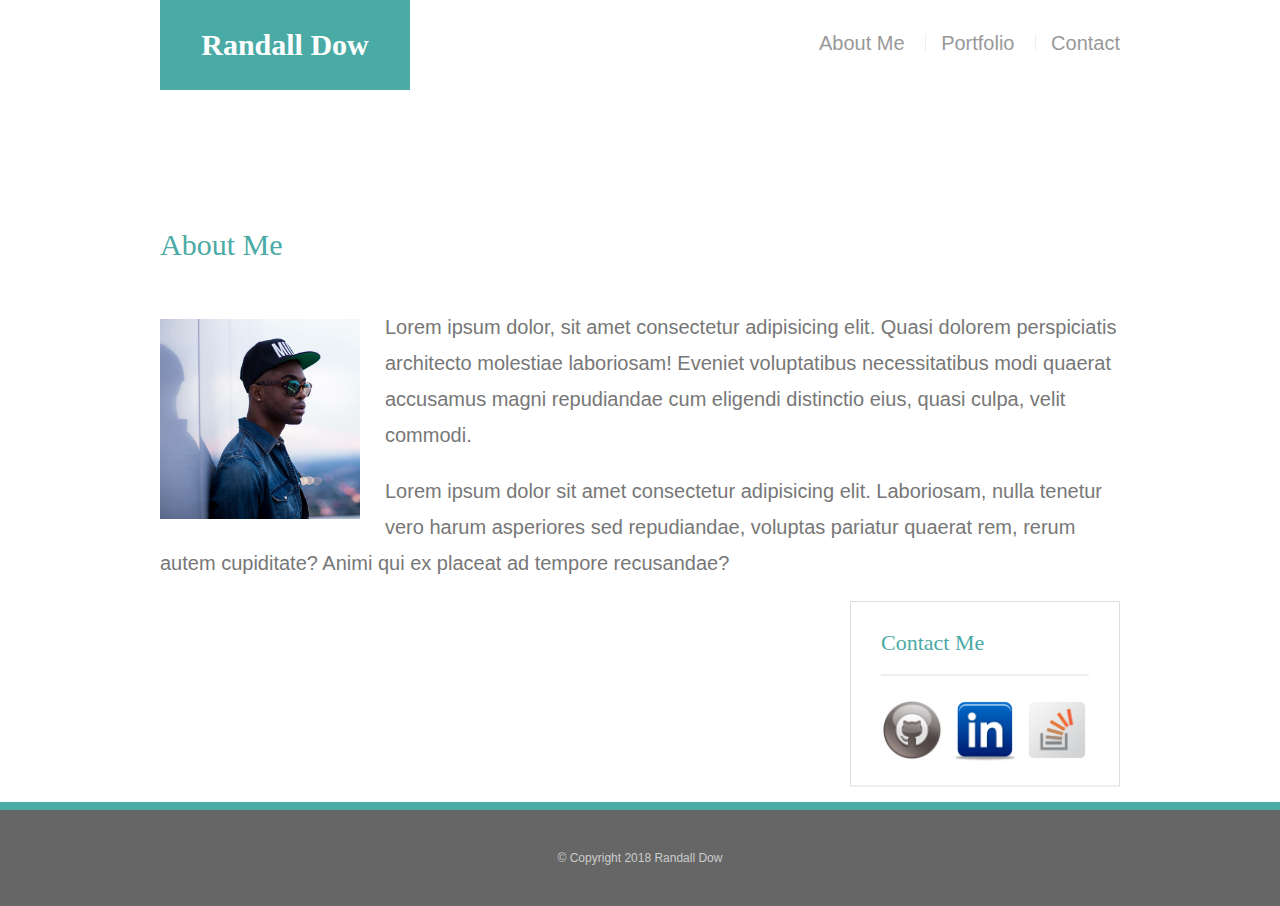
<file: HW-Wireframe/index.html>
<!DOCTYPE html>
<html>

<head>
    <meta charset="utf-8" />
    <meta http-equiv="X-UA-Compatible" content="IE=edge">
    <title>About Me</title>
    <meta name="viewport" content="width=device-width, initial-scale=1">
    <link rel="stylesheet" type="text/css" href="reset.css">
    <link rel="stylesheet" type="text/css" href="style.css">

</head>

<body>
    <header id="masthead">
        <div class="container">
            <a href="index.html" id="logo">Randall Dow</a>
            <nav>
                <a href="index.html">About Me</a>
                <a href="portfolio.html">Portfolio</a>
                <a href="contact.html">Contact</a>
            </nav>
        </div>
    </header>
    <div id="main-container" class="container" section class="main-container">
        <h1>About Me</h1>

        <img src="Randall.jpg" class=auth-image " alt="Documents/Randall.jpg ">

        <p>Lorem ipsum dolor, sit amet consectetur adipisicing elit. Quasi dolorem perspiciatis architecto molestiae laboriosam! Eveniet voluptatibus necessitatibus modi quaerat accusamus magni repudiandae cum eligendi distinctio eius, quasi culpa, velit commodi.
        </p>
    
        <p>Lorem ipsum dolor sit amet consectetur adipisicing elit. Laboriosam, nulla tenetur vero harum asperiores sed repudiandae, voluptas pariatur quaerat rem, rerum autem cupiditate? Animi qui ex placeat ad tempore recusandae?
        </p>
    
    <section class= "sidebar ">
        <div id="Contact ">
        <h2>Contact Me</h2>

        <img src="Github-icon.png " class="social " alt="Github ">
        <img src="Linkedin-icon.png " class="social " alt="LinkedIn ">
        <img src="Stackoverflow-icon.png " class="social " alt="StackOverFlow ">
    </div>
    </section>
    </div>

    <footer>
        <div class="container ">
            &COPY; Copyright 2018 Randall Dow
        </div>
    </footer>
</body>

</html>
</file>
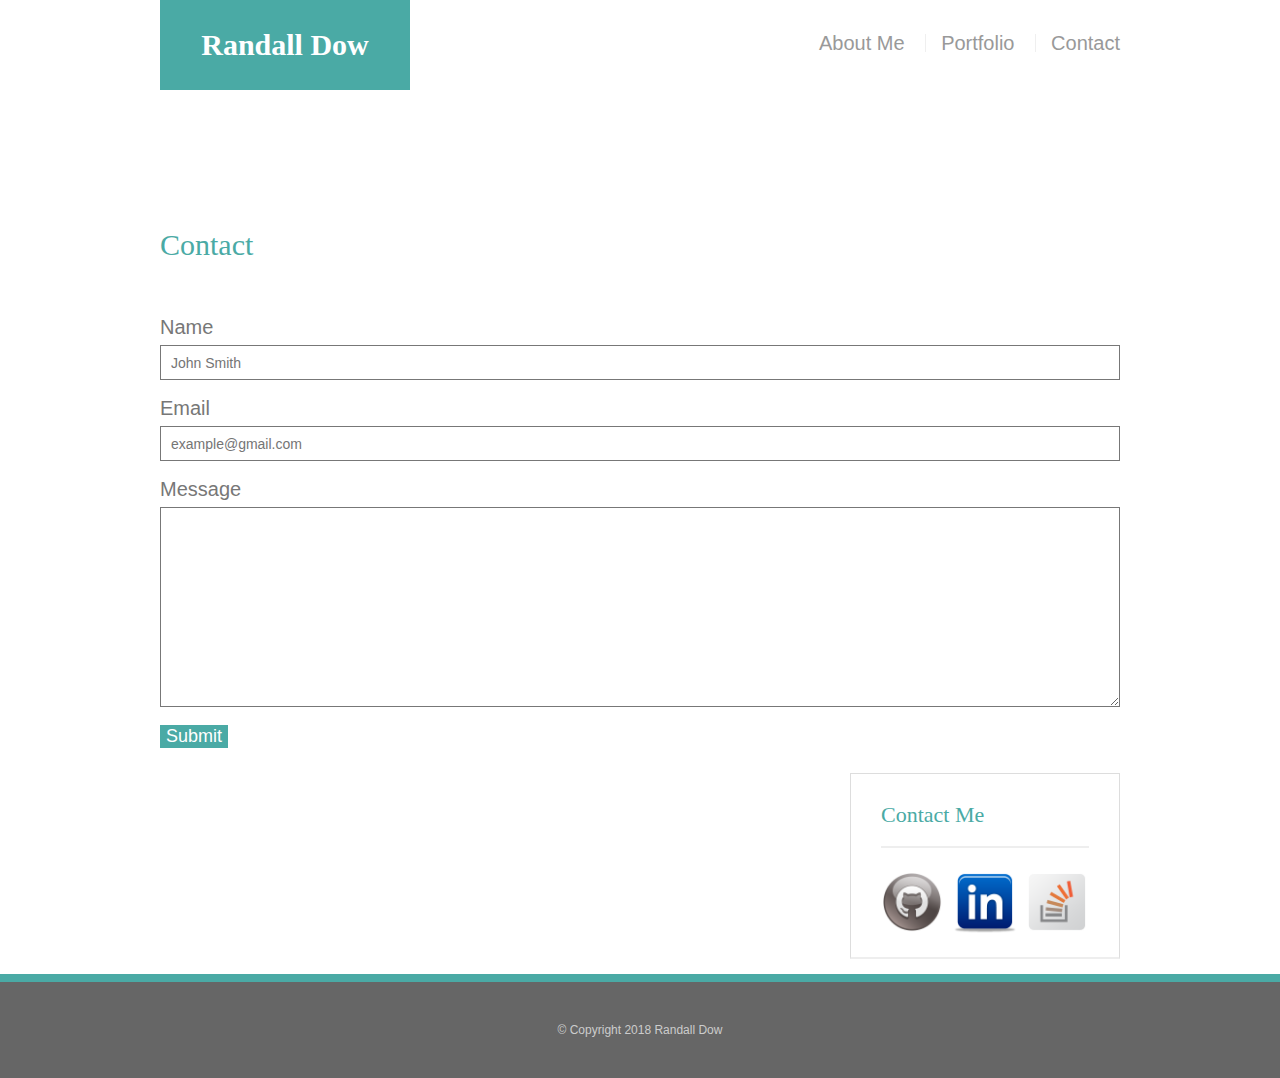
<file: HW-Wireframe/contact.html>
<!DOCTYPE html>
<html>

<head>
  <meta charset="utf-8" />
  <meta http-equiv="X-UA-Compatible" content="IE=edge">
  <title>About Me</title>
  <meta name="viewport" content="width=device-width, initial-scale=1">
  <link rel="stylesheet" type="text/css" href="reset.css">
  <link rel="stylesheet" type="text/css" href="style.css">
</head>

<body>
  <header id="masthead">
    <div class="container">
      <a href="index.html" id="logo">Randall Dow</a>
      <nav>
        <a href="index.html">About Me</a>
        <a href="portfolio.html">Portfolio</a>
        <a href="contact.html">Contact</a>
      </nav>
    </div>
  </header>
  <div id="main-container" class="container" section class="main-container">
    <h1>Contact</h1>

    <form id="contact-form">
      <ul>
        <li>
          <label for="name">Name</label>
          <input type="text" name="name" id="name" placeholder="John Smith" required="required">
        </li>
        <li>
          <label for="name">Email</label>
          <input type="text" name="name" id="Email" placeholder="example@gmail.com" required="required">
        </li>
        <li>
          <label for="message">Message</label>
          <textarea id="message" name="message" required="required">
              </textarea>
        </li>
        <input type="submit" name="submit">
      </ul>
    </form>

    </section>

    <section class="sidebar " div id="Contact ">
      <h2>Contact Me</h2>

      <img src="Github-icon.png " class="social " alt="Github ">
      <img src="Linkedin-icon.png " class="social " alt="LinkedIn ">
      <img src="Stackoverflow-icon.png " class="social " alt="StackOverFlow ">
  </div>
  </section>
  </div>

  <footer>
    <div class="container ">
      &COPY; Copyright 2018 Randall Dow
    </div>
  </footer>
</body>

</html>
</file>
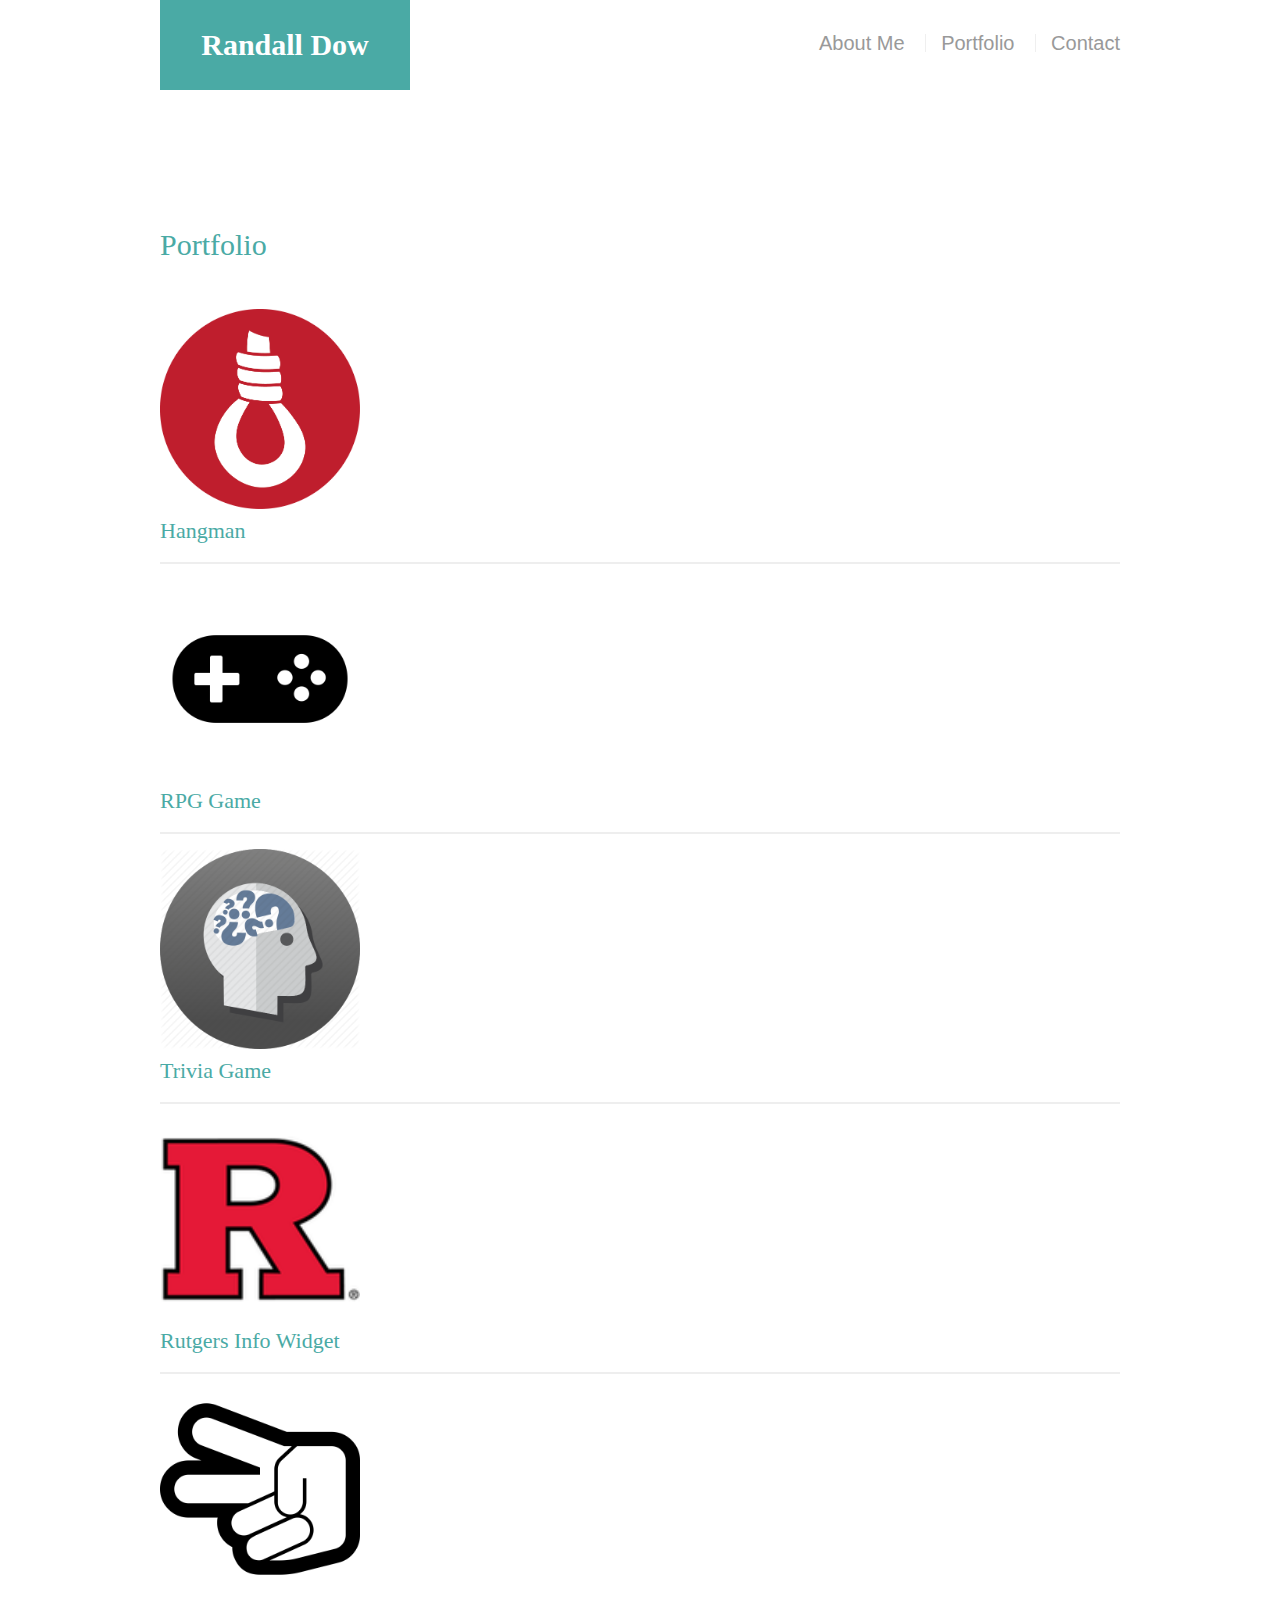
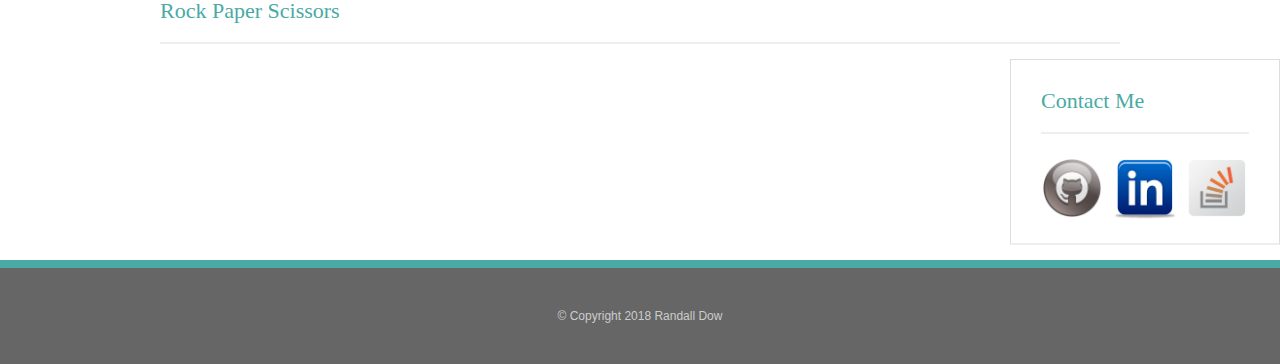
<file: HW-Wireframe/portfolio.html>
<!DOCTYPE html>
<html>

<head>
  <meta charset="utf-8" />
  <meta http-equiv="X-UA-Compatible" content="IE=edge">
  <title>About Me</title>
  <meta name="viewport" content="width=device-width, initial-scale=1">
  <link rel="stylesheet" type="text/css" href="reset.css">
  <link rel="stylesheet" type="text/css" href="style.css">
</head>

<body>
  <header id="masthead">
    <div class="container">
      <a href="index.html" id="logo">Randall Dow</a>
      <nav>
        <a href="index.html">About Me</a>
        <a href="portfolio.html">Portfolio</a>
        <a href="contact.html">Contact</a>
      </nav>
    </div>
  </header>
  <div id="main-container" class="container">
    <section class="main-container">
      <h1>Portfolio</h1>

      <div class- "work">
        <img src="Hangman Icon.png" class "auth-image" alt="Hangman" width="200px" height="200px">
      </div>
      <h3>Hangman</h3>

      <div class- " work ">
        <img src="RPG Game Icon.png " class "auth-image " alt="RPG Game " width="200px" height="200px">
      </div>
      <h3>RPG Game</h3>

      <div class- "work ">
        <img src="Trivia Icon.png " class "auth-image " alt="Trivia Game" width="200px" height="200px">
      </div>
      <h3>Trivia Game</h3>

      <div class- " work ">
        <img src="Rutgers Icon.png" class "auth-image " alt="Rutgers" width="200px" height="200px">
      </div>
      <h3>Rutgers Info Widget</h3>

      <div class- " work ">
        <img src="if_hand-scissors-o_1608371.png " class "auth-image " alt="if_hand-scissors-o_1608371" width="200px" height="200px">
      </div>
      <h3>Rock Paper Scissors</h3>
  </div>
  </section>

  <section class="sidebar " div id="Contact ">
    <h2>Contact Me</h2>

    <img src="Github-icon.png " class="social " alt="Github ">
    <img src="Linkedin-icon.png " class="social " alt="LinkedIn ">
    <img src="Stackoverflow-icon.png " class="social " alt="StackOverFlow ">
    </div>
  </section>
  </div>

  <footer>
    <div class="container ">
      &COPY; Copyright 2018 Randall Dow
    </div>
  </footer>
</body>

</html>
</file>
<file: HW-Wireframe/style.css>
* {
  box-sizing: border-box;
}

body {
  background: image();
  font-size: 20px;
  line-height: 36px;
  font-family: 'Arial', 'Helvetica', 'sans-serif';
  color: #777;
}

.container {
  width: 100%;
  max-width: 960px;
  margin: 0 auto;
  clear: both;
}

h1,
h2,
h3,
p {
  margin-bottom: 20px;
}
p:last-child {
  margin-bottom: 0;
}

h1,
h2,
h3 {
  font-family: 'Georgia', 'Times New Roman', 'serif';
  font-weight: 700px;
  color: #4aaaa5;
}

h1 {
  font-size: 30px;
  line-height: 49px;
  border-bottom: 20px;
  padding-bottom: 20px;
}

h2,
h3 {
  font-size: 22px;
}
/*headers*/

#masterhead {
  background: #ffffff;
  margin: 0 0 30px;
  z-index: 99;
  color: black;
  overflow: auto;
  border-bottom: 2px solid black;
  position: fixed;
  width: 100%;
}

#logo {
  width: 250px;
  height: 90px;
  background: #4aaaa5;
  float: left;
  font-family: 'Georgia', 'Times New Roman', 'serif';
  text-align: center;
  line-height: 90px;
  color: #fff;
  font-weight: 700;
  font-size: 30px;
  text-decoration: none;
}

nav {
  float: right;
  margin-top: 25px;
}

nav a {
  color: #999;
  text-decoration: none;
  margin-left: 15px;
  display: inline-block;
  border-left: 1px solid #efefef;
  padding-left: 15px;
  line-height: 18px;
}

nav a:first-child {
  border-left: 0 none;
}

/*main*/
#main-container {
  padding-top: 130px;
}

.main-section {
  background: rgb(119, 119, 119);
  padding: 30px;
  margin: 0 40px 0;
  width: 100%;
  max-width: 650px;
  float: left;
  border: 1px solid gray;
}

.auth-image {
  width: 200px;
  height: auto;
  margin-top: 10px;
  float: left;
  margin-right: 25px;
}

/*sidebar*/
.sidebar {
  background: #fff;
  padding: 30px;
  width: 100%;
  max-width: 270px;
  float: right;
  border: 1px solid #ddd;
  margin-bottom: 20px;
}

h3,
.sidebar,
h2 {
  border-bottom: 2px solid #eee;
  padding-bottom: 20px;
  margin-bottom: 15px;
  line-height: 22px;
}

.social {
  width: 62px;
  height: 62px;
  margin-top: 8px;
  margin-right: 5px;
}

.social:last-child {
  margin-right: 0;
}

/*footer*/
footer {
  background: #666666;
  color: #fff;
  padding: 30px 0;
  clear: both;
  border-top: 8px solid #4aaaa5;
  color: #ccc;
  font-size: 12px;
  text-align: center;
}

/*portfolio*/
.work {
  width: 274px;
  overflow: auto;
  position: relative;
  float: left;
  margin: 20px 0 25px;
}

.work:nth-child(even) {
  margin-right: 40px;
}

.work img {
  width: 100%;
  border: 0 none;
  opacity: 8;
}

.work h3 {
  border-bottom: 0;
  background: #4aaaa5;
  color: #fff;
  text-align: center;
  position: absolute;
  bottom: 20px;
  padding: 15px;
  width: 100%;
  line-height: 30px;
  margin-bottom: 0;
  font-weight: 300;
}
/*contacts*/

#contact-form ul {
  margin-bottom: 20px;
}

#contact-form li {
  margin-bottom: 10px;
}

label,
input[type='text'],
input[type='email'],
textarea {
  display: block;
  width: 100%;
}

input[type='text'],
input[type='email'],
textarea {
  height: 35px;
  border: 1px solid #777;
  padding: 0 10px;
  font-size: 14px;
}

textarea {
  height: 200px;
}

input[type='submit'] {
  background: #4aaaa5;
  border: 0 none;
  color: #fff;
  font-size: 18px;
  cursor: pointer;
}
</file>
